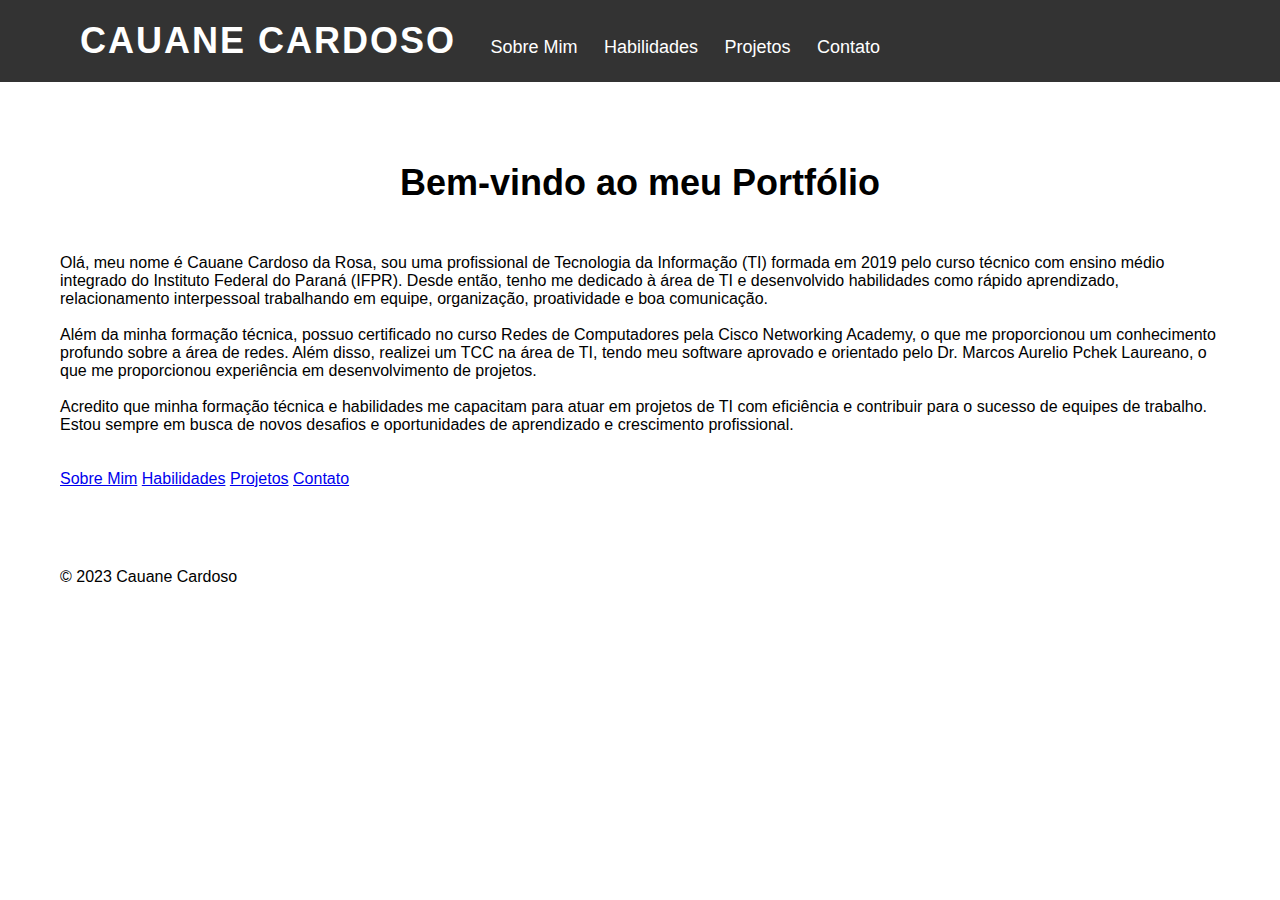
<file: index.html>
<!DOCTYPE html>
<html lang="pt-br">
<head>
    <meta charset="UTF-8">
    <meta name="viewport" content="width=device-width, initial-scale=1.0">
    <title>Meu Portfólio</title>
    <link rel="stylesheet" href="style.css">
</head>
<body>
    <header>
        <div class="container">
            <h1 class="logo">Cauane Cardoso</h1>
            <nav>
                <ul>
                    <li><a href="/sobre-mim.html">Sobre Mim</a></li>
                    <li><a href="/habilidades.html">Habilidades</a></li>
                    <li><a href="/projetos.html">Projetos</a></li>
                    <li><a href="/contato.html">Contato</a></li>
                </ul>
            </nav>
        </div>
    </header>

    <section id="banner">
        <div class="container">
            <h2>Bem-vindo ao meu Portfólio</h2>
            <p>Olá, meu nome é Cauane Cardoso da Rosa, sou uma profissional de Tecnologia da Informação (TI) formada em 2019 pelo curso técnico com ensino 
                médio integrado do Instituto Federal do Paraná (IFPR). Desde então, tenho me dedicado à área de TI e desenvolvido habilidades como rápido aprendizado, 
                relacionamento interpessoal trabalhando em equipe, organização, proatividade e boa comunicação.</p>
            <br> 
            <p>Além da minha formação técnica, possuo certificado no curso Redes de Computadores pela Cisco Networking Academy, o que me proporcionou um conhecimento profundo 
                sobre a área de redes. Além disso, realizei um TCC na área de TI, tendo meu software aprovado e orientado pelo Dr. Marcos Aurelio Pchek Laureano, o que me 
                proporcionou experiência em desenvolvimento de projetos.</p>
            <br>
            <p>Acredito que minha formação técnica e habilidades me capacitam para atuar em projetos de TI com eficiência e contribuir para o sucesso de equipes de trabalho. 
                Estou sempre em busca de novos desafios e oportunidades de aprendizado e crescimento profissional.</p>
            <br>
            <br>
            <div class="opcoes">
                <a href="sobre-mim.html">Sobre Mim</a>
                <a href="habilidades.html">Habilidades</a>
                <a href="projetos.html">Projetos</a>
                <a href="contato.html">Contato</a>
            </div>
        </div>
    </section>

    <footer>
        <div class="container">
            <p>&copy; 2023 Cauane Cardoso</p>
        </div>
    </footer>
</body>
</html>
</file>
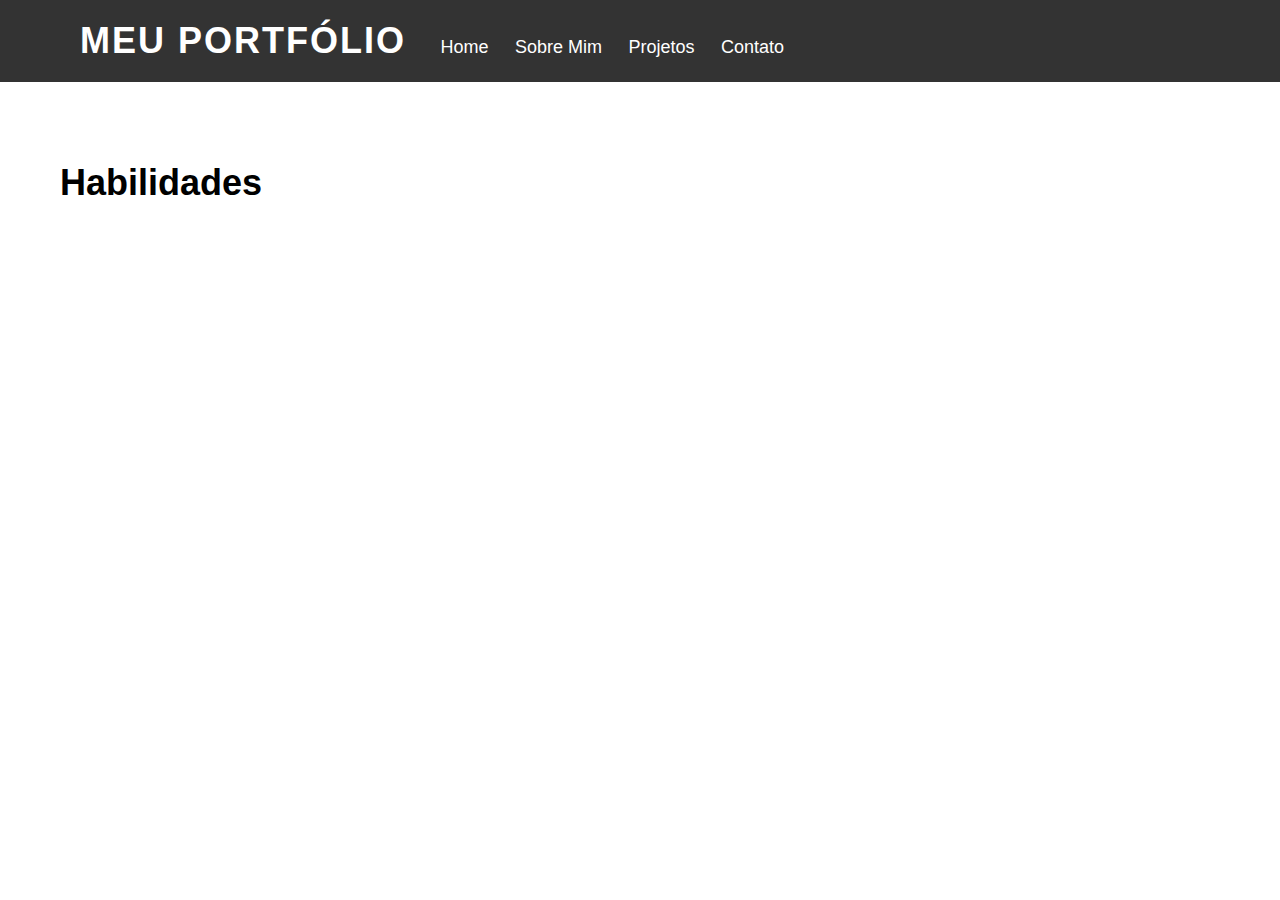
<file: habilidades.html>
<!DOCTYPE html>
<html lang="pt-br">
<head>
    <meta charset="UTF-8">
    <meta name="viewport" content="width=device-width, initial-scale=1.0">
    <title>Habilidades</title>
    <link rel="stylesheet" href="style.css">
</head>
<body>
    <header>
        <div class="container">
            <h1 class="logo">Meu Portfólio</h1>
            <nav>
                <ul>
                    <li><a href="index.html">Home</a></li>
                    <li><a href="sobre-mim.html">Sobre Mim</a></li>
                    <li><a href="projetos.html">Projetos</a></li>
                    <li><a href="contato.html">Contato</a></li>
                </ul>
            </nav>
        </div>
    </header>

    <section id="habilidades">
        <div class="container">
            <h2>Habilidades</h2
</file>
<file: style.css>
/* Estilos gerais */

* {
    margin: 0;
    padding: 0;
    box-sizing: border-box;
}

body {
    font-family: Arial, sans-serif;
}

.container {
    max-width: 1200px;
    margin: 0 auto;
    padding: 0 20px;
}

header {
    background-color: #333;
    color: #fff;
    padding: 20px 0;
}

header nav {
    display: inline-block;
    margin-left: 30px;
}

header nav ul {
    list-style: none;
}

header nav ul li {
    display: inline-block;
    margin-right: 22px;
}

header nav ul li a {
    color: #fff;
    text-decoration: none;
    font-size: 18px;
}

header nav ul li a:hover {
    text-decoration: underline;
}

h1.logo {
    font-size: 36px;
    font-weight: bold;
    text-transform: uppercase;
    letter-spacing: 2px;
    margin-left: 20px;
    display: inline-block;
}

section {
    padding: 80px 0;
}

section h2 {
    font-size: 36px;
    font-weight: bold;
    text-align: center;
    margin-bottom: 50px;
}

/* Estilos da página inicial */

#home {
    background-image: url("background.jpg");
    background-position: center;
    background-size: cover;
    height: 100vh;
    display: flex;
    justify-content: center;
    align-items: center;
}

#home h1 {
    color: #fff;
    font-size: 72px;
    text-align: center;
    text-shadow: 1px 1px #333;
}

#home p {
    color: #fff;
    font-size: 24px;
    text-align: center;
    margin-top: 20px;
    text-shadow: 1px 1px #333;
}

#home a {
    display: block;
    text-align: center;
    margin-top: 50px;
    font-size: 24px;
    color: #fff;
    border: 2px solid #fff;
    padding: 15px 30px;
    text-decoration: none;
    transition: all 0.3s ease-in-out;
}

#home a:hover {
    background-color: #fff;
    color: #333;
}

/* Estilos da página Sobre Mim */

#sobre-mim {
    background-color: #f1f1f1;
}

#sobre-mim .container {
    display: flex;
    justify-content: center;
    align-items: center;
    flex-wrap: wrap;
}

#sobre-mim img {
    max-width: 500px;
    margin-right: 50px;
}

#sobre-mim h3 {
    font-size: 24px;
    font-weight: bold;
    margin-bottom: 20px;
}

#sobre-mim p {
    font-size: 18px;
    line-height: 1.5;
    margin-bottom: 30px;
}

#sobre-mim ul {
    list-style: none;
    margin-bottom: 30px;
}

#sobre-mim ul li {
    font-size: 18px;
    margin-bottom: 10px;
}

/* Estilos da página Habilidades */

#habilidades {
    background-color: #fff;
}

#habilidades .container {
    display: flex;
    justify-content: space-between;
   
}
</file>
